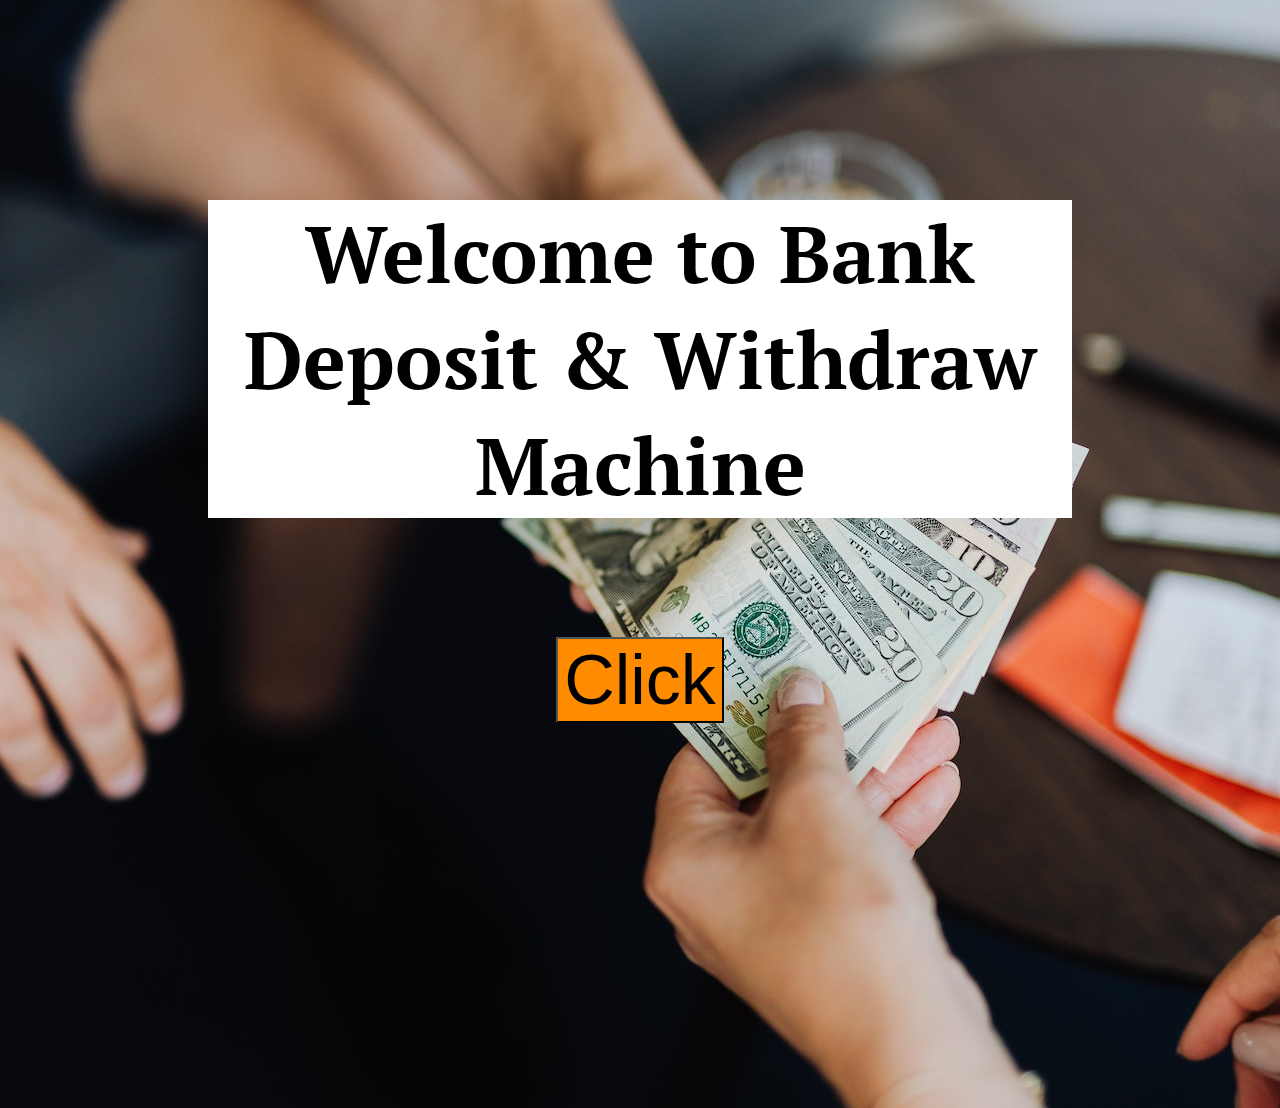
<file: index.html>
<!DOCTYPE html>
<html lang="en">
<head>
    <meta charset="UTF-8">
    <meta http-equiv="X-UA-Compatible" content="IE=edge">
    <meta name="viewport" content="width=device-width, initial-scale=1.0">
    <title>Bank Machine</title>
    <link rel="stylesheet" href="style.css">
</head>
<body>
    <h1>Welcome to Bank Deposit & Withdraw Machine</h1>
    <a href="bankwork.html" target="_blank">
    <div class="btn">
    <button id="bttn">Click</button>
    </div>
    </a>
</body>
</html>
</file>
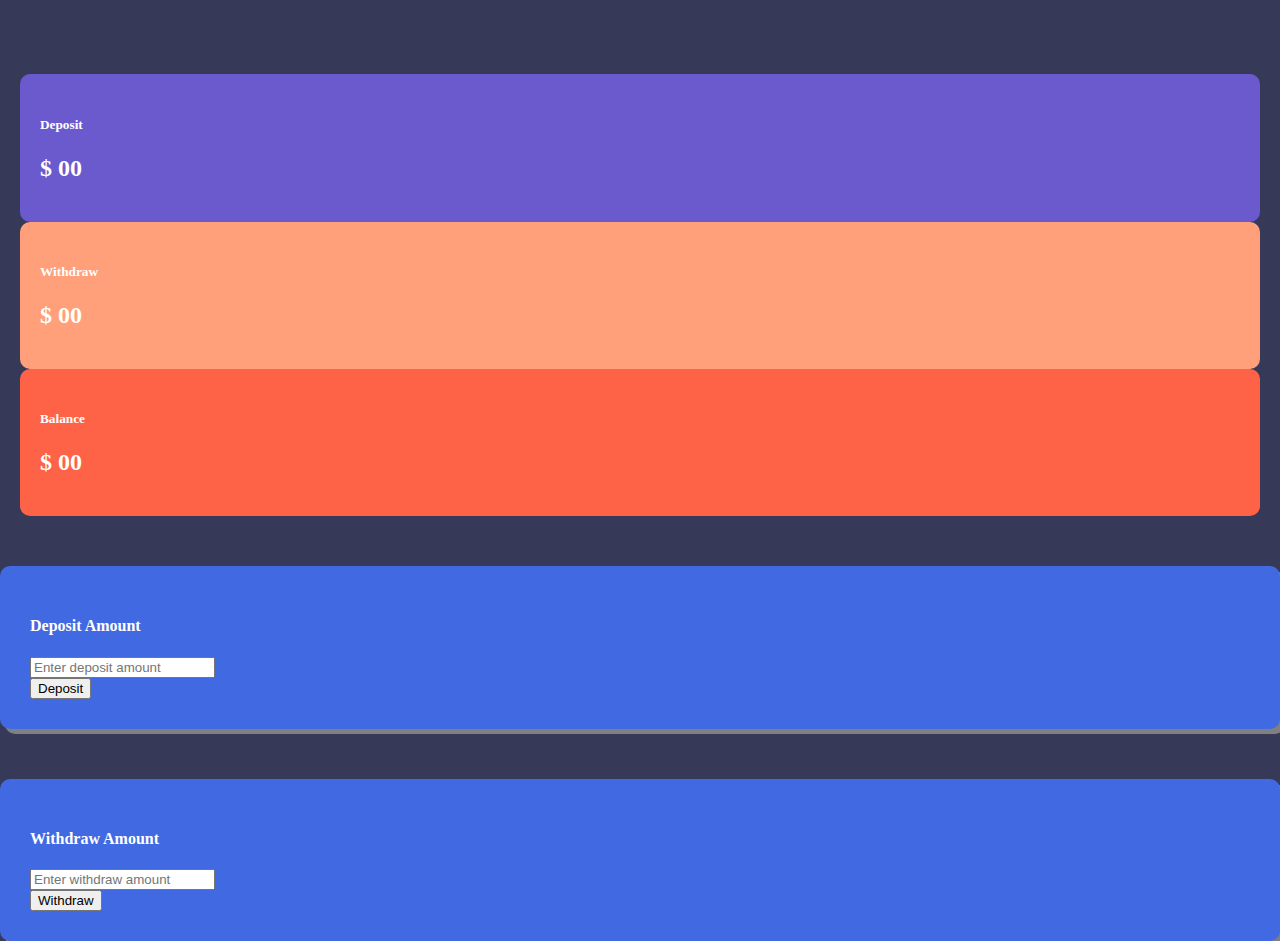
<file: bankwork.html>
<!DOCTYPE html>
<html lang="en">
  <head>
    <meta charset="UTF-8" />
    <meta name="viewport" content="width=device-width, initial-scale=1.0" />
    <title>my demo bank</title>
    <link rel="stylesheet" href="bankstyle.css">
    </head>
    <body>
        <div id="account-area">
            <div class="container">
                <div class="row">
                    <div class="col-lg-4 mb-3">
                        <div class="deposit status">
                            <h5>Deposit</h5>
                            <h2>$ <span id="current-deposit">00</span></h2>
                        </div>
                    </div>
                    
                    <div class="col-lg-4 mb-3">
                        <div class="withdraw status">
                            <h5>Withdraw</h5>
                            <h2>$ <span id="current-withdraw">00</span></h2>
                        </div>
                    </div>
                    
                    <div class="col-lg-4 mb-3">
                        <div class="balance status">
                            <h5>Balance</h5>
                            <h2>$ <span id="current-balance">00</span></h2>
                        </div>
                     </div>
                </div>
            </div>
    
            <div class="container">
                <div class="row">
                    <div class="col-lg-6">
                        <div class="submit-area">
                            <h4>Deposit Amount</h4>
                            <input id="deposit-amount" type="text" class="form-control" placeholder="Enter deposit amount"><br>
                            <button id="deposit-btn" class="btn btn-success">Deposit</button>
                        </div>
                    </div>
                    
                    <div class="col-lg-6">
                        <div class="submit-area">
                            <h4>Withdraw Amount</h4>
                            <input id="withdraw-amount" type="text" class="form-control" placeholder="Enter withdraw amount"><br>
                            <button id="withdraw-btn" class="btn btn-success">Withdraw</button>
                        </div>
                    </div>
                </div>
            </div>
        </div>
    <script src="javascript.js"></script>
  </body>
</html>
</file>
<file: style.css>
@import url('https://fonts.googleapis.com/css2?family=PT+Serif:ital@1&family=Poppins:ital,wght@0,700;0,900;1,800&family=Roboto+Mono:wght@200&display=swap');
body{
    background-image: url(pexels-karolina-grabowska-4968551.jpg);
    background-size: cover;
    background-position: center;
    height:100vh;
    overflow-y: hidden;
    overflow-x: hidden;
}
h1{
    font-size: 80px;
    font-family: 'Poppins', sans-serif;
    font-family: 'PT Serif', serif;
    text-align: center;
    margin:200px;
    background-color:white;
}
.btn{
    text-align: center; 
    padding-top: 9px; 
    margin: -90px;
}
#bttn{
    font-size: 70px;
    background-color:darkorange;
    cursor: pointer;

    
}
#bttn:hover{
    background-color: green;
}
</file>
<file: bankstyle.css>
body {
	margin: 0;
	padding-top: 100px;
  background-color: #363958;
}

.submit-area {
	padding: 30px;
	margin-top: 50px;
	border-radius: 10px;
	box-shadow: 5px 5px gray;
  	color: white;
  	background-color: royalblue;
}

#account-area {
	margin-top: -2%;
}

.deposit {
	background-color: slateblue;
}

.withdraw {
	background-color: lightsalmon;
}

.balance {
	background-color: tomato;
}

.status {
	margin: 0 20px;
	color: white;
	padding: 20px;
	border-radius: 10px;
}
</file>
